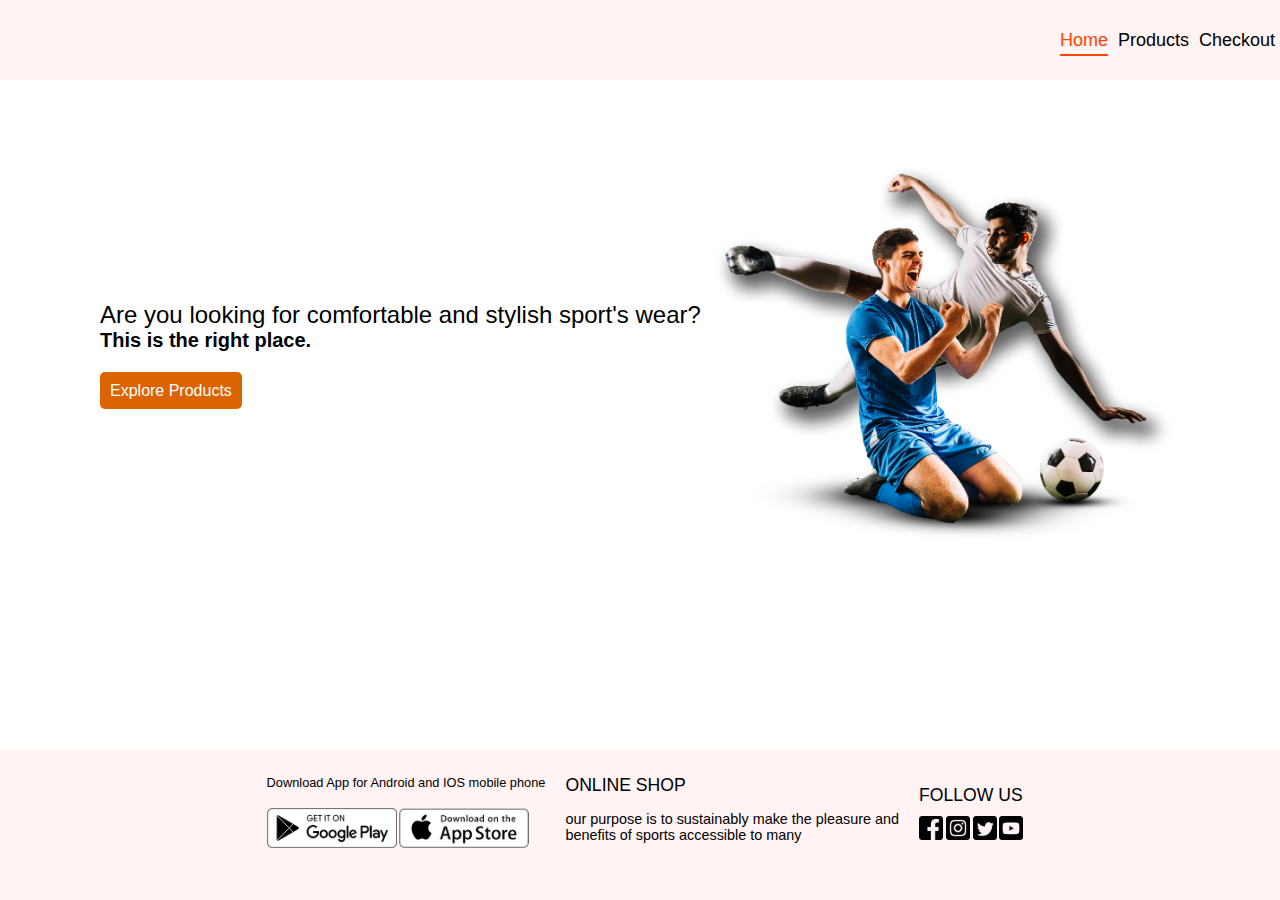
<file: public/index.html>
<!DOCTYPE html>
<html lang="en">
  <head>
    <meta charset="UTF-8" />
    <meta name="viewport" content="width=device-width, initial-scale=1.0" />
    <title>Home</title>
    <link rel="stylesheet" href=".\styles\main.css" />
  </head>
  <body>
    <header>
      <nav>
        <ul class="nav-list">
        <li class="link active"><a href="index.html">Home</a></li>
        <li class="link"><a href="products.html">Products</a></li>
        <li class="link"><a href="checkout.html">Checkout</a></li>
        </ul>
      </nav>

    </header>
    <main>
      <section id="hero">
        <div>
          <h2 id="text1">
            Are you looking for comfortable and stylish sport's wear?
          </h2>
          <h1 id="text2">This is the right place.</h1>
          <a id="btnProducts" href="products.html">Explore Products</a>
        </div>
        <div>
          <img src="images\image1.png" id="pic1" />
        </div>
      </section>
    </main>
    <footer>
      <div class="download">
        <h1 id="downloadOurAppHeader">Download Our App</h1>
        <h3>Download App for Android and IOS mobile phone</h3>
        <img src="images\play-store.png" id="playstore" />
        <img src="images\app-store.png" id="appstore" />
      </div>
      <div class="purpose">
        <h1>ONLINE SHOP</h1>
        <h2>
          our purpose is to sustainably make the pleasure and<br />
          benefits of sports accessible to many
        </h2>
      </div>
      <div class="follow">
        <h1>FOLLOW US</h1>
        <img src="images\facebook .png" class="social" id="facebook_icon" />
        <img src="images\instagram.png" class="social" id="instagram_icon" />
        <img src="images\twitter.png" class="social" id="twitter_icon" />
        <img src="images\youtuble.png" class="social" id="youtube_icon" />
      </div>
    </footer>
    <script src="scripts/main.js"></script>
  </body>
</html>
</file>
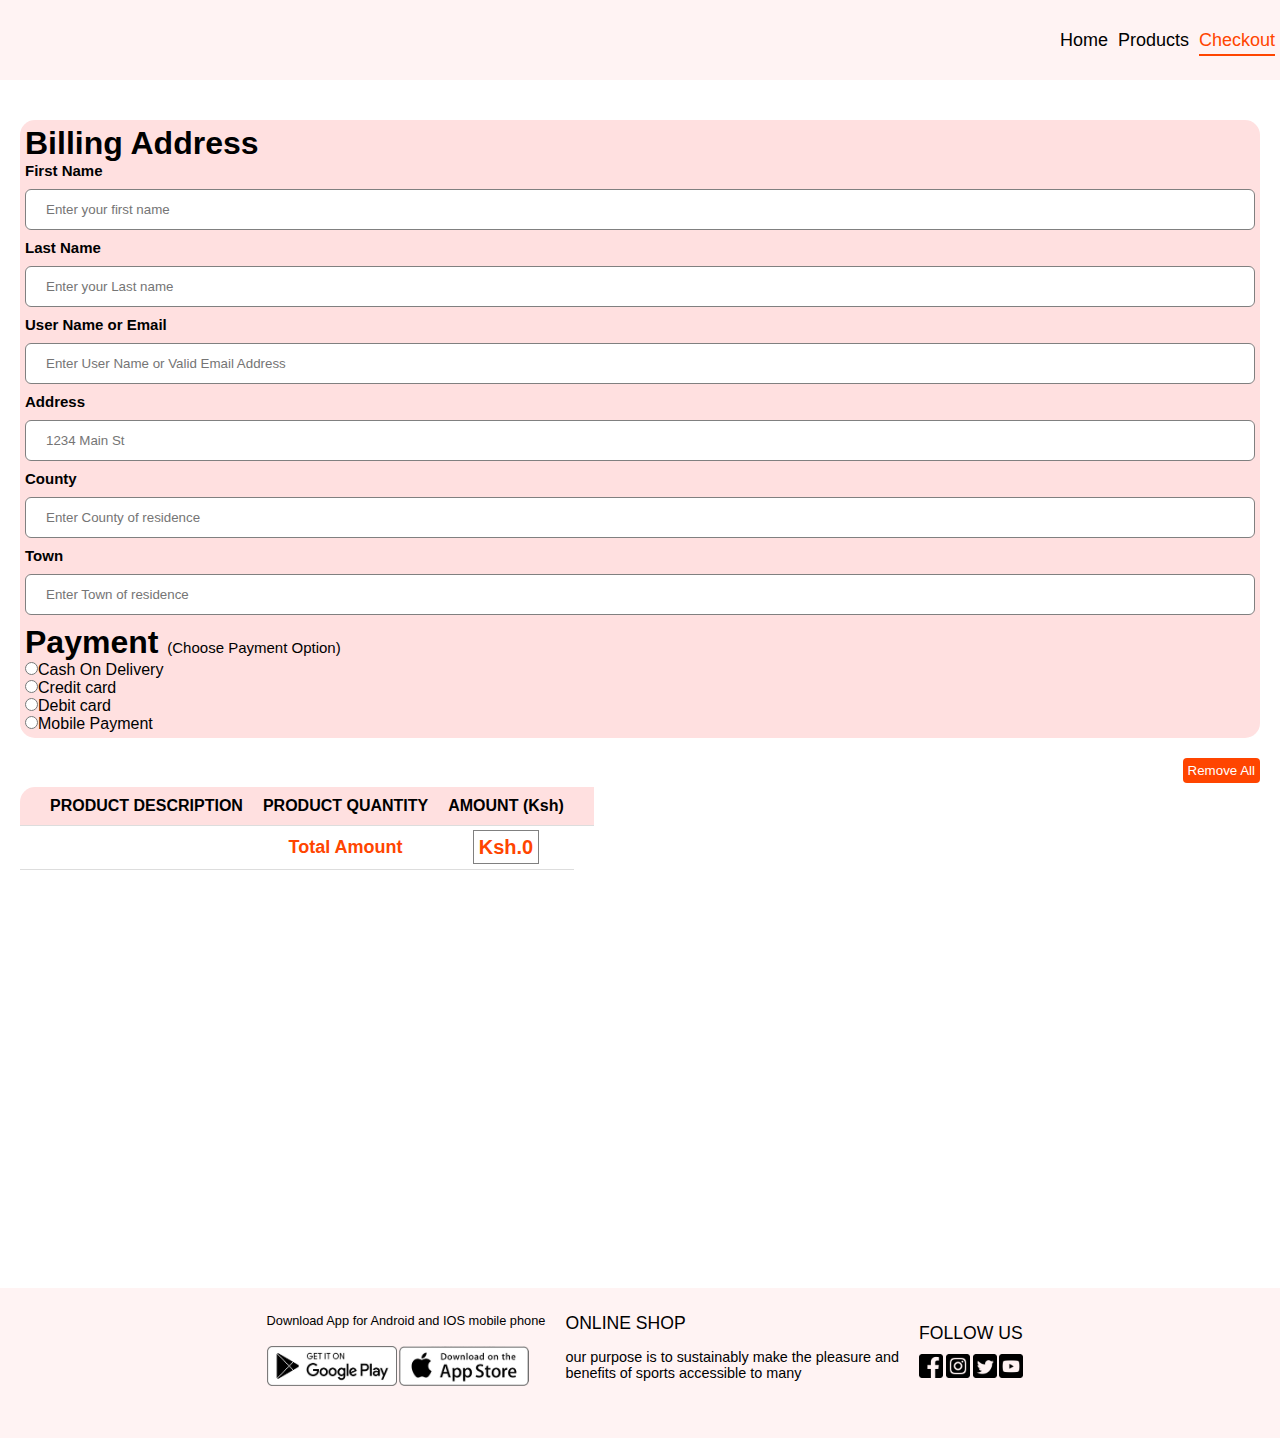
<file: checkout.html>
<!DOCTYPE html>
<html lang="en">
  <head>
    <meta charset="UTF-8" />
    <meta name="viewport" content="width=device-width, initial-scale=1.0" />
    <title>Home</title>
    <link rel="stylesheet" href=".\styles\main.css" />
  </head>
  <body>
    <header>
        <nav>
            <ul class="nav-list">
              <li class="link"><a href="/index.html">Home</a></li>
              <li class="link"><a href="/products.html">Products</a></li>
              <li class="link active"><a href="/checkout.html">Checkout</a></li>
            </ul>
          </nav>
    
      </header>
    <main class="checkoutPage">
        <section id="billing">
            <div class="billing">
                <form action="">
                    <div class="buyer-inputDetails">
                    <h1>Billing Address</h1>
                    <div class="buyerNames">
                <label for="first">First Name</label>
                <input type="text" id="first" placeholder="Enter your first name">
                <label for="last">Last Name</label>
                <input type="text" id="last" placeholder="Enter your Last name">
            </div>
            <label for="email">User Name or Email</label>
                <input type="text" name="" id="email" placeholder="Enter User Name or Valid Email Address">
                <label for="address">Address</label>
                <input type="text" name="" id="address" placeholder="1234 Main St">
                <div class="buyerResidence">
                    <label for="county">County</label>
                <input type="text" name="" id="county" placeholder="Enter County of residence">
                <label for="town">Town</label>
                 <input type="text" name="" id="town" placeholder="Enter Town of residence">
                </div>
            </div>
                <div class="payment">
                <h1>Payment <h7>(Choose Payment Option)</h7></h1>
                <div><input type="radio" name="payment" id="COD" value="cod" onclick="payments(7)"><label for="COD">Cash On Delivery</label></div>
                <div><input type="radio" name="payment" id="credit" value="credit card" onclick="payments(0)"><label for="credit">Credit card</label></div>
                <div><input type="radio" name="payment" id="debit" value="debit card"  onclick="payments(1)"><label for="debit">Debit card</label></div>
               <div><input type="radio" name="payment" id="mobile" value="Mobile payment" onclick="payments(2)"><label for="mobile">Mobile Payment</label></div>
                    <div class="mobile-module" id="mobile-module">
                        <label for="mobile">Phone Number</label>
                <input type="text" name="" id="mobile" placeholder="0712345678">
                    </div>
                    <div class="credit-module" id="credit-module">
                        <label for="cardNo">Card Number</label>
                <input type="text" name="" id="cardNo" placeholder="xxxx xxxxxxx xxxxx">
                <label for="exp">Expiration Date</label>
                <input type="text" name="" id="exp" placeholder="mm/yy">
                <label for="cvv">CVV</label>
                <input type="text" name="" id="cardNo" placeholder="4 Digits">
                <label for="postal">Postal Code</label>
                <input type="text" name="" id="postal">
                    </div>
                    <div class="debit-module" id="debit-module">
                        <label for="cardNo">Card Number</label>
                <input type="text" name="" id="cardNo" placeholder="xxxx xxxxxxx xxxxx">
                <label for="exp">Expiration Date</label>
                <input type="text" name="" id="exp" placeholder="mm/yy">
                <label for="cvv">CVV</label>
                <input type="text" name="" id="cardNo" placeholder="4 Digits">
                <label for="postal">Postal Code</label>
                <input type="text" name="" id="postal">
                    </div>
            </div>
                </form>
            </div>
        </section>
        <section id="cart">
         <button id="removeAllButton">Remove All</button>

            <table id="myTable">

            </table>
                <a href="checkouts.html" id="checkout">Continue To Checkout ---></a>

        </section>

                </section>
    </main>
    <footer>
      <div class="download">
        <h1 id="downloadOurAppHeader">Download Our App</h1>
        <h3>Download App for Android and IOS mobile phone</h3>
        <img src="/public/images/play-store.png" id="playstore" />
        <img src="/public/images/app-store.png" id="appstore" />
      </div>
      <div class="purpose">
        <h1>ONLINE SHOP</h1>
        <h2>
          our purpose is to sustainably make the pleasure and<br />
          benefits of sports accessible to many
        </h2>
      </div>
      <div class="follow">
        <h1>FOLLOW US</h1>
        <img src="/public/images/facebook .png" class="social" id="facebook_icon" />
        <img src="/public/images/instagram.png" class="social" id="instagram_icon" />
        <img src="/public/images/twitter.png" class="social" id="twitter_icon" />
        <img src="/public/images/youtuble.png" class="social" id="youtube_icon" />
      </div>
    </footer>

    <script src="scripts/main.js"></script>
    <script src="scripts/checkout.js"></script>
  </body>
</html>
</file>
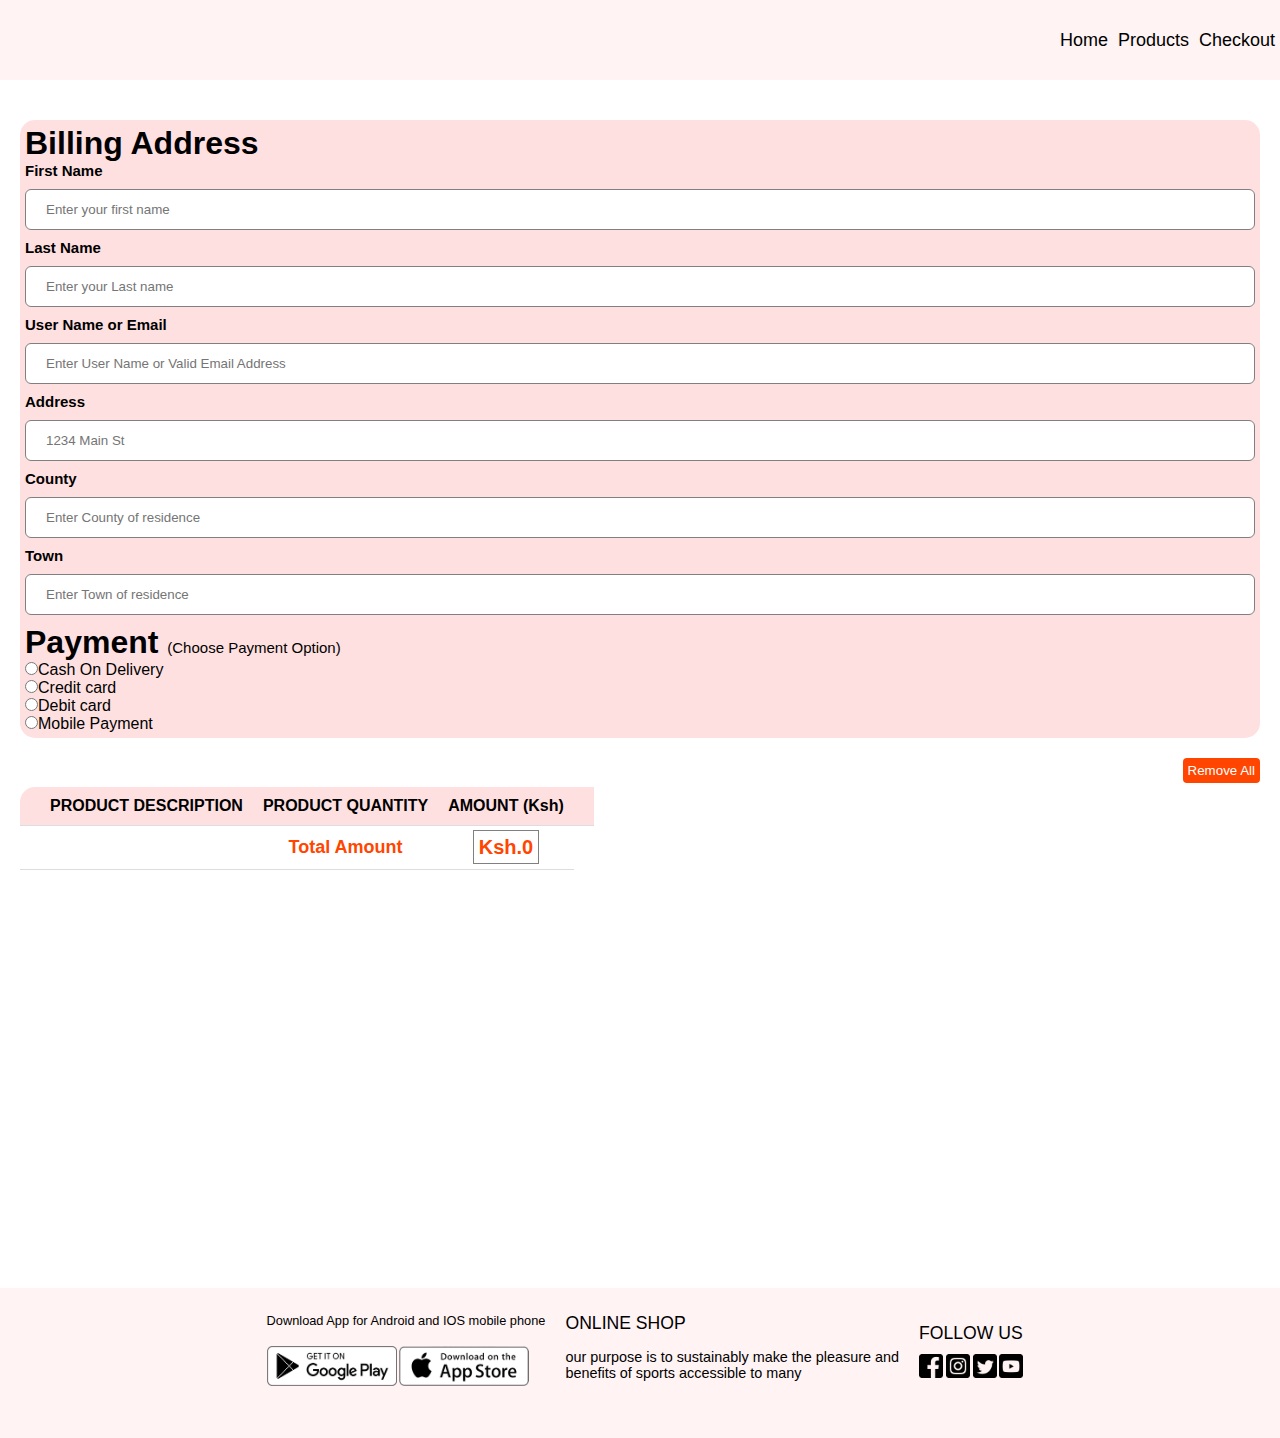
<file: public/checkout.html>
<!DOCTYPE html>
<html lang="en">
  <head>
    <meta charset="UTF-8" />
    <meta name="viewport" content="width=device-width, initial-scale=1.0" />
    <title>Home</title>
    <link rel="stylesheet" href=".\styles\main.css" />
  </head>
  <body>
    <header>
        <nav>
          <ul class="nav-list">
          <li class="link"><a href="index.html">Home</a></li>
          <li class="link"><a href="products.html">Products</a></li>
          <li class="link"><a href="checkout.html">Checkout</a></li>
          </ul>
        </nav>
      </header>
    <main class="checkoutPage">
        <section id="billing">
            <div class="billing">
                <form action="">
                    <div class="buyer-inputDetails">
                    <h1>Billing Address</h1>
                    <div class="buyerNames">
                <label for="first">First Name</label>
                <input type="text" id="first" placeholder="Enter your first name">
                <label for="last">Last Name</label>
                <input type="text" id="last" placeholder="Enter your Last name">
            </div>
            <label for="email">User Name or Email</label>
                <input type="text" name="" id="email" placeholder="Enter User Name or Valid Email Address">
                <label for="address">Address</label>
                <input type="text" name="" id="address" placeholder="1234 Main St">
                <div class="buyerResidence">
                    <label for="county">County</label>
                <input type="text" name="" id="county" placeholder="Enter County of residence">
                <label for="town">Town</label>
                 <input type="text" name="" id="town" placeholder="Enter Town of residence">
                </div>
            </div>
                <div class="payment">
                <h1>Payment <h7>(Choose Payment Option)</h7></h1>
                <div><input type="radio" name="payment" id="COD" value="cod" onclick="payments(7)"><label for="COD">Cash On Delivery</label></div>
                <div><input type="radio" name="payment" id="credit" value="credit card" onclick="payments(0)"><label for="credit">Credit card</label></div>
                <div><input type="radio" name="payment" id="debit" value="debit card"  onclick="payments(1)"><label for="debit">Debit card</label></div>
               <div><input type="radio" name="payment" id="mobile" value="Mobile payment" onclick="payments(2)"><label for="mobile">Mobile Payment</label></div>
                    <div class="mobile-module" id="mobile-module">
                        <label for="mobile">Phone Number</label>
                <input type="text" name="" id="mobile" placeholder="0712345678">
                    </div>
                    <div class="credit-module" id="credit-module">
                        <label for="cardNo">Card Number</label>
                <input type="text" name="" id="cardNo" placeholder="xxxx xxxxxxx xxxxx">
                <label for="exp">Expiration Date</label>
                <input type="text" name="" id="exp" placeholder="mm/yy">
                <label for="cvv">CVV</label>
                <input type="text" name="" id="cardNo" placeholder="4 Digits">
                <label for="postal">Postal Code</label>
                <input type="text" name="" id="postal">
                    </div>
                    <div class="debit-module" id="debit-module">
                        <label for="cardNo">Card Number</label>
                <input type="text" name="" id="cardNo" placeholder="xxxx xxxxxxx xxxxx">
                <label for="exp">Expiration Date</label>
                <input type="text" name="" id="exp" placeholder="mm/yy">
                <label for="cvv">CVV</label>
                <input type="text" name="" id="cardNo" placeholder="4 Digits">
                <label for="postal">Postal Code</label>
                <input type="text" name="" id="postal">
                    </div>
            </div>
                </form>
            </div>
        </section>
        <section id="cart">
         <button id="removeAllButton">Remove All</button>

            <table id="myTable">

            </table>
                <a href="checkouts.html" id="checkout">Continue To Checkout ---></a>

        </section>

                </section>
    </main>
    <footer>
      <div class="download">
        <h1 id="downloadOurAppHeader">Download Our App</h1>
        <h3>Download App for Android and IOS mobile phone</h3>
        <img src="images\play-store.png" id="playstore" />
        <img src="images\app-store.png" id="appstore" />
      </div>
      <div class="purpose">
        <h1>ONLINE SHOP</h1>
        <h2>
          our purpose is to sustainably make the pleasure and<br />
          benefits of sports accessible to many
        </h2>
      </div>
      <div class="follow">
        <h1>FOLLOW US</h1>
        <img src="images\facebook .png" class="social" id="facebook_icon" />
        <img src="images\instagram.png" class="social" id="instagram_icon" />
        <img src="images\twitter.png" class="social" id="twitter_icon" />
        <img src="images\youtuble.png" class="social" id="youtube_icon" />
      </div>
    </footer>

    <script src="scripts/main.js"></script>
    <script src="scripts/checkout.js"></script>
  </body>
</html>
</file>
